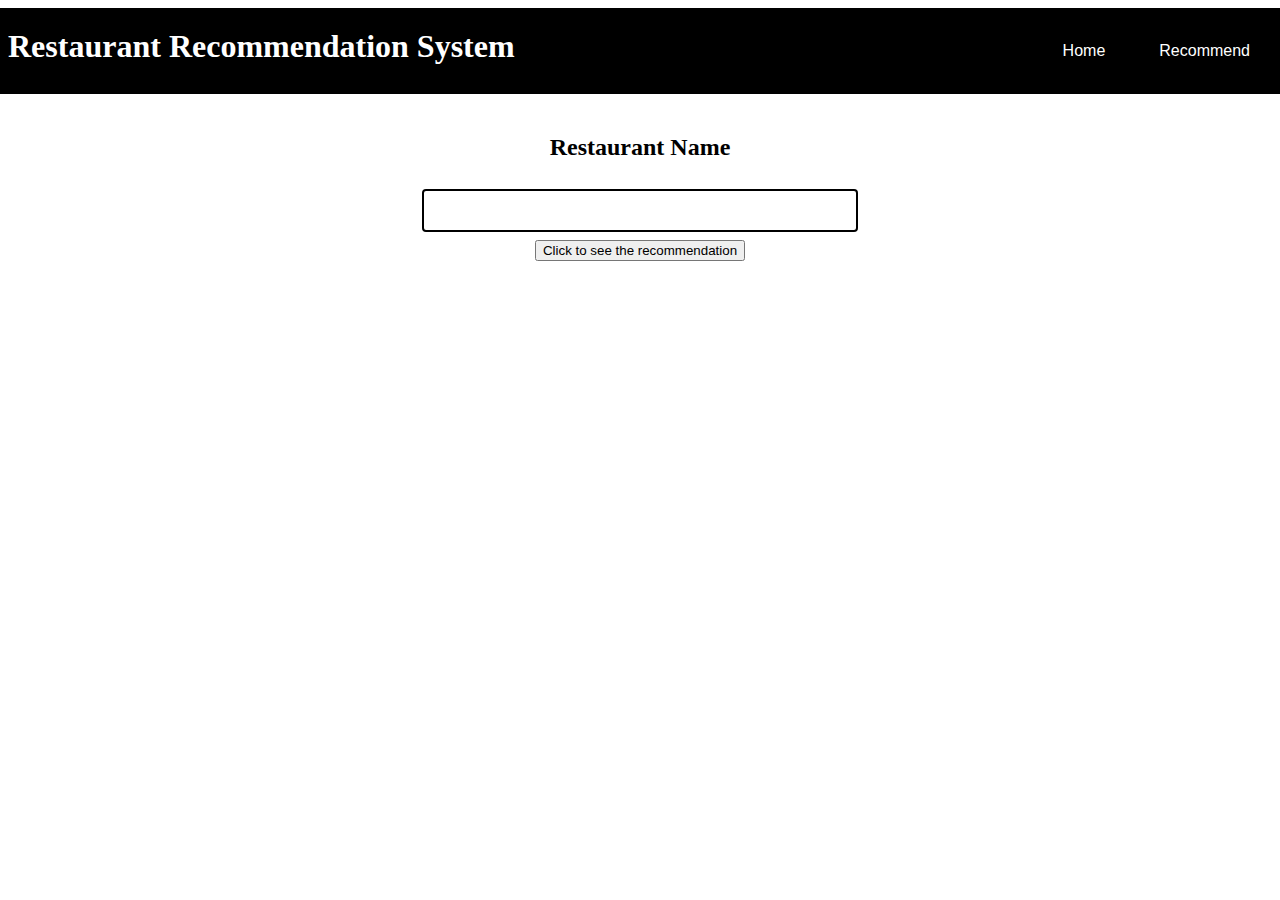
<file: Restaurant_Recommandation_System_Project/Code/Flask/templates/recommend.html>
<!DOCTYPE html>
<html>
<head>
    <title>Restaurant Recommendation System</title>
    <style>
        body {
            display: flex;
            justify-content: center;
            align-items: center;
            flex-direction: column;
            color: black;
            background-color: white;
        }
        header {
            display: flex;
            justify-content: space-between;
            inline-size: 100%;
            background-color: black;
            color: white;
            padding: 20px;
        }
        header h1 {
            margin: 0;
        }
        header div {
            display: flex;
            gap: 10px;
        }
        button {
            background-color: black;
            color: white;
            border: none;
            padding: 10px 20px;
            text-align: center;
            text-decoration: none;
            display: inline-block;
            font-size: 16px;
            margin: 4px 2px;
            cursor: pointer;
            transition: background-color 0.3s ease;
        }
        button:hover {
            background-color: #444;
        }
        .middle-content {
            display: flex;
            flex-direction: column;
            align-items: center;
            justify-content: center;
            text-align: center;
            padding: 20px;
        }
        input[type=text] {
            inline-size: 100%;
            padding: 12px 20px;
            margin: 8px 0;
            box-sizing: border-box;
            border: 2px solid black;
            border-radius: 4px;
        }
    </style>
</head>
<body>
    <header>
        <h1>Restaurant Recommendation System</h1>
        <div>
            <button onclick="location.href='/'">Home</button>
            <button onclick="location.href='/recommend'">Recommend</button>
        </div>
    </header>
    <div class="middle-content">
        <h2>Restaurant Name</h2>
        <form action="/result" method="post">
            <input type="text" id="restaurant" name="restaurant_name">
            <input type="submit" value="Click to see the recommendation">
        </form>
    </div>
</body>
</html>
</file>
